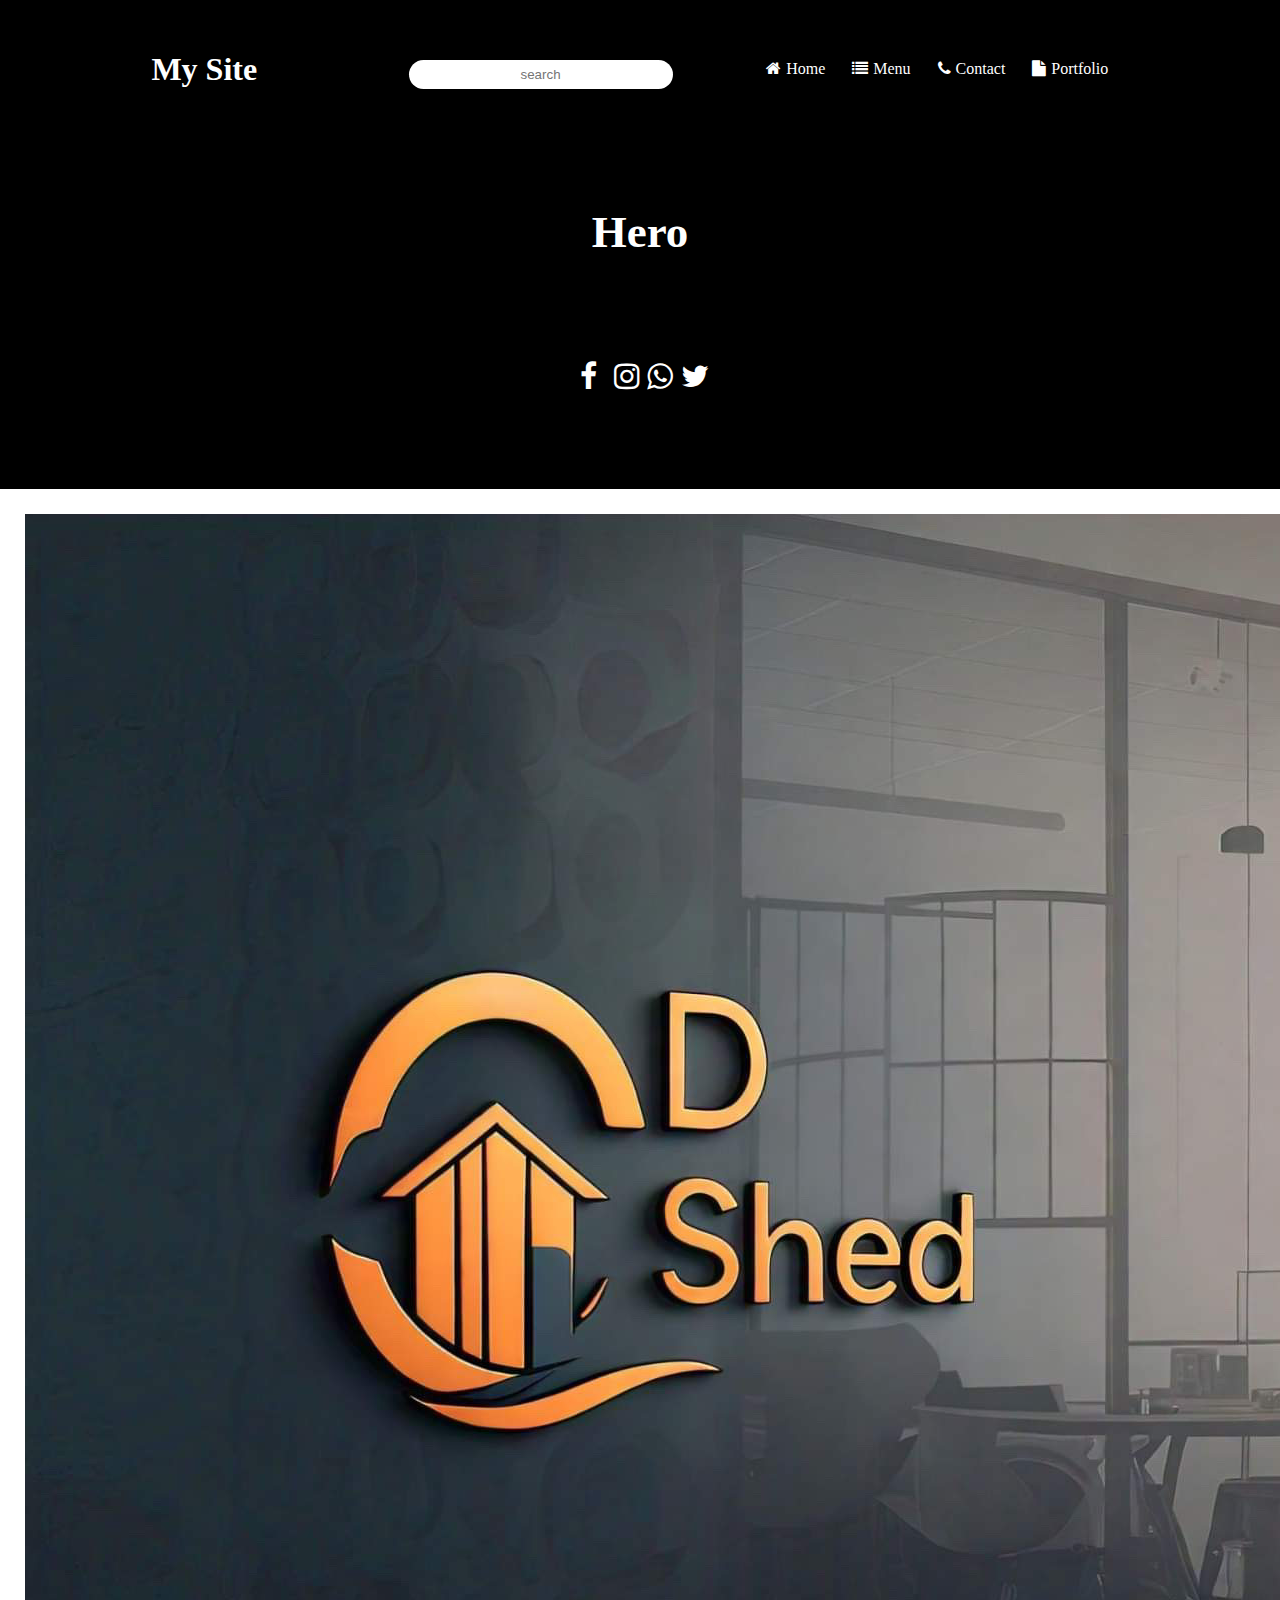
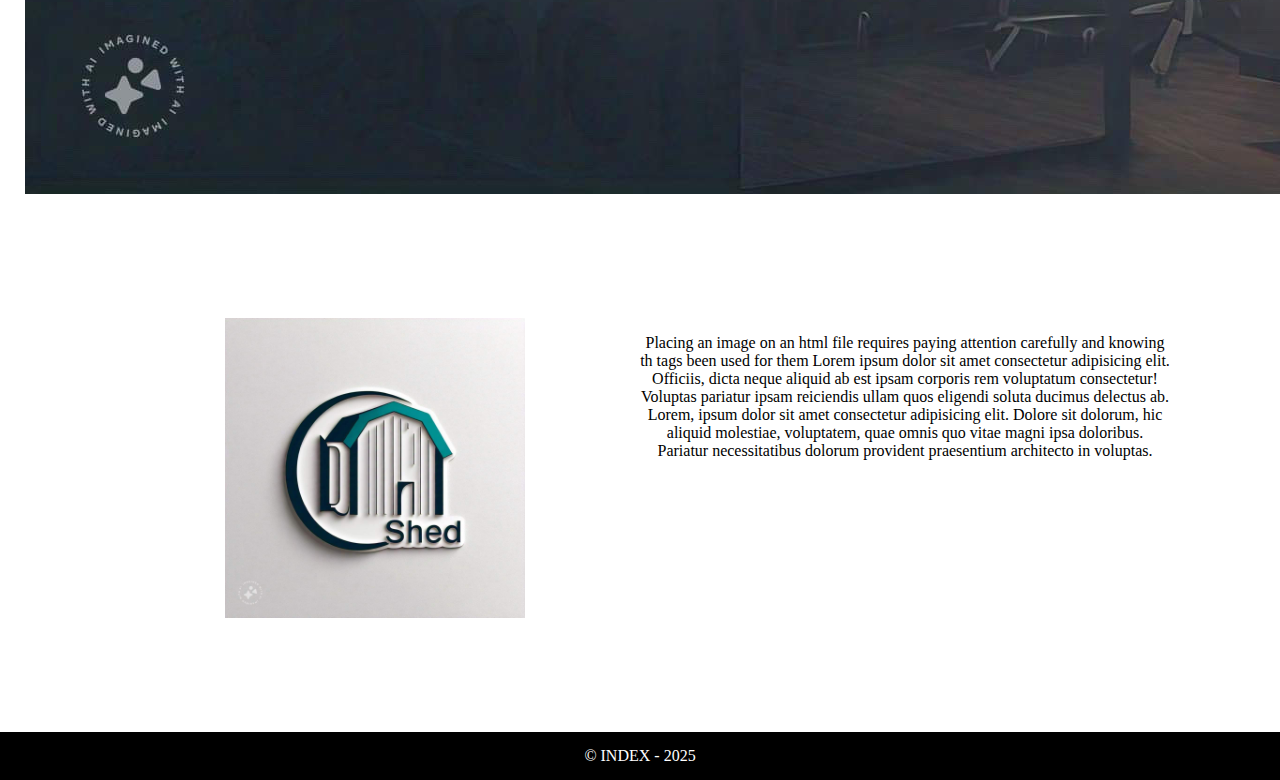
<file: new-page/index.html>
<!DOCTYPE html>
<html lang="en">
<head>
    <meta charset="UTF-8">
    <meta name="viewport" content="width=device-width, initial-scale=1.0">
    <link href="Css/index.css" rel="stylesheet">
    <link rel="stylesheet" href="https://cdnjs.cloudflare.com/ajax/libs/font-awesome/4.7.0/css/font-awesome.min.css"> 
    <title>Shedrach</title>

</head>
<body>
    <header class="header-data">
            
            <!--<div><img src="image/img1.JPG" alt="logo" width="90px" height="90px"></div>-->
            <div class="site">
                <h1>My Site</h1>
            </div>
            <div class="search"><input type="text" placeholder="search"></div>
                
            <div class="dash">
                    <a href=""><i class="fa fa-home"><span>Home</span></i></a>
                    <a href=""><i class="fa fa-list"><span>Menu</span></i></a>
                    <a href=""><i class="fa fa-phone"><span>Contact</span></i></a>
                    <a href=""><i class="fa fa-file"><span>Portfolio</span></i></a>
                    
            </div>
        

    </header>
    <div class="option">
        <div>
          <!---->  <h2>Hero</h2>
        <a href="https://www.facebook.com/profile.php?id=100087727981940&mibextid=LQQJ4d"><p><i class="fa fa-facebook" id="icon"></i></a>
        <i class="fa fa-instagram" id="icon"></i>
        <i class="fa fa-whatsapp" id="icon"></i>
        <i class="fa fa-twitter" id="icon"></i>
        </p>
        <!---->
        
            </div>
    </div>
    <div class="tag">
        <div class="work">
        <img src="image/img1.JPG" alt="work">
        </div>
       <div class="work">
         <img src="image/img2 copy.JPG" alt="mission">
         </div>
         <div class="work">
        <img src="image/img3.JPG" alt="goal">
        </div>
        </div>
    
    <div class="image">
            <div><img src="image/img2 copy.JPG" alt="photo" id="photo" width="300" height="300"></div>
        <div>
        <p>
        Placing an image on an html file requires paying attention carefully and knowing th tags been used for them
        Lorem ipsum dolor sit amet consectetur adipisicing elit. Officiis, dicta neque aliquid ab est ipsam corporis rem voluptatum consectetur! Voluptas pariatur ipsam reiciendis ullam quos eligendi soluta ducimus delectus ab.
        Lorem, ipsum dolor sit amet consectetur adipisicing elit. Dolore sit dolorum, hic aliquid molestiae, voluptatem, quae omnis quo vitae magni ipsa doloribus. Pariatur necessitatibus dolorum provident praesentium architecto in voluptas.
        </p>
    </div>    
    </div>
    <footer>&copy; INDEX - 2025</footer>
</body>
</html>
</file>
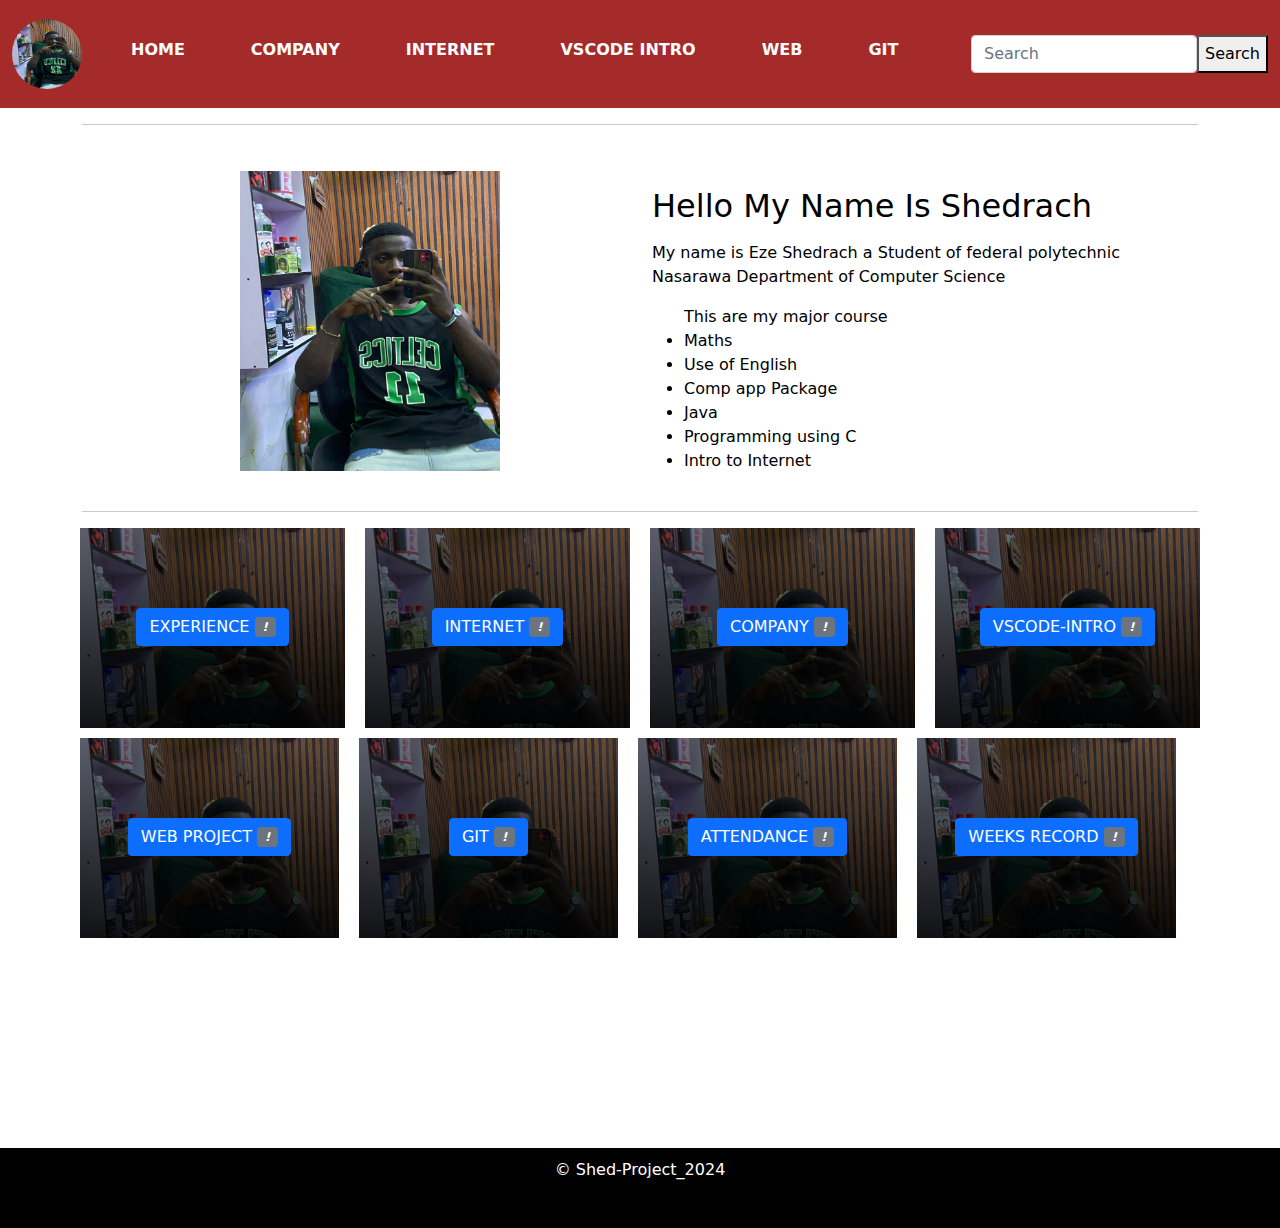
<file: report/index.html>
<!DOCTYPE html>
<html lang="en">

<head>
    <meta charset="UTF-8">
    <meta name="viewport" content="width=device-width, initial-scale=1.0">
    <link href="assests/css/style.css" rel="stylesheet">
    <link href="assests/Bootstrap/css/bootstrap.min.css" rel="stylesheet">
    <link rel="stylesheet" href="https://cdnjs.cloudflare.com/ajax/libs/font-awesome/4.7.0/css/font-awesome.min.css">
    <title>Shed-Project</title>
</head>

<body>
    <nav class="navbar navbar-expand-lg sticky-top">
        <div class="container-fluid">
            <a class="navbar-brand" href="">
                <img class="logo-img" src="assests/image/abu.JPG" alt="logo" width="70" height="70">
            </a>

            <button class="navbar-toggler" type="button" data-bs-toggle="collapse"
                data-bs-target="#navbarSupportedContent" aria-expanded="false" arial-label="Toggle navigation">
                <span class="fa fa-list">
                </span>

            </button>
            <div class="collapse navbar-collapse" id="navbarSupportedContent">
                <ul class="navbar-nav mb-2 mb-lg-2 me-auto">
                    <li class="nav-item">
                        <a href="index.html" class="nav-link">HOME</a>
                    </li>
                    <li class="nav-item">
                        <a href="company.html" class="nav-link">COMPANY
                        </a>
                    </li>
                    <li class="nav-item">
                        <a href="internet.html" class="nav-link">INTERNET</a>
                    </li>
                    <li class="nav-item">
                        <a href="vscode.html" class="nav-link">VSCODE INTRO</a>
                    </li>
                    <li class="nav-item">
                        <a href="web.html" class="nav-link">WEB</a>
                    </li>
                    <li class="nav-item">
                        <a href="git.html" class="nav-link">GIT</a>
                    </li>
                </ul>
                <form class="d-flex" role="search">
                    <input class="form-control" type="search" placeholder="Search" aria-label="Search">
                    <button class="btm btm-outline light">
                        Search
                    </button>

                </form>

            </div>
        </div>
    </nav>
    <div class="container">
        <hr>
        <div class="row hero">
            <div class="col d-flex justify-content-center">
                <img src="assests/image/abu.JPG" alt="logo" width="260" height="300">
            </div>
            <div class="col justify-content-left program">
                <p>
                <h2>Hello My Name Is Shedrach</h2>
                </p>
                <p>
                    My name is Eze Shedrach a Student of federal polytechnic Nasarawa
                    Department of Computer Science
                <ul>
                    This are my major course
                    <li>Maths</li>
                    <li>Use of English</li>
                    <li>Comp app Package</li>
                    <li>Java</li>
                    <li>Programming using C</li>
                    <li>Intro to Internet</li>
                </ul>

                </p>
            </div>
        </div>
        <hr>
        <div class="row">
            
            <div class="col int">
                <div class="d-flex justify-content-center">
                    <button type="button" class="btn btn-primary attend" data-bs-toggle="popover" data-bs-content="this page is about my experience during my I.T">
                        <a href="experience.html" class="att">EXPERIENCE</a>
                        <span class="badge bg-secondary"><i>!</i></span>
                    </button>
                </div>
            </div>
            <div class="col int">
                <div class="d-flex justify-content-center">
                    <button type="button" class="btn btn-primary attend" data-bs-toggle="popover" 
                    data-bs-content="this page is about internet"><a href="internet.html" class="att">INTERNET</a>
                        <span class="badge bg-secondary"><i>!</i></span>
                    </button>
                </div>
            </div>
            <div class="col int">
                <div class="d-flex justify-content-center">
                    <button type="button" class="btn btn-primary attend" data-bs-toggle="popover" 
                    data-bs-content="this page is about the company where i did my I.T"><a href="company.html" class="att">COMPANY</a>
                        <span class="badge bg-secondary"><i>!</i></span>
                    </button>
                </div>
            </div>
            <div class="col int">
                <div class="d-flex justify-content-center">
                    <button type="button" class="btn btn-primary attend" data-bs-toggle="popover" 
                    data-bs-content="this page is about the weeks during my I.T"><a href="vscode.html" class="att">VSCODE-INTRO</a>
                        <span class="badge bg-secondary"><i>!</i></span>
                    </button>
                </div>
            </div>
            <div class="row">
                <div class="col int">
                    <div class="d-flex justify-content-center">
                        <button type="button" class="btn btn-primary attend" data-bs-toggle="popover"
                         data-bs-content="this page is about web"><a href="web.html" class="att">WEB PROJECT</a>
                            <span class="badge bg-secondary"><i>!</i></span>
                        </button>
                    </div>
                </div>
                <div class="col int">
                    <div class="d-flex justify-content-center">
                        <button type="button" class="btn btn-primary attend" data-bs-toggle="popover" 
                        data-bs-content="this page is about github"><a href="git.html" class="att">GIT</a>
                            <span class="badge bg-secondary"><i>!</i></span>
                        </button>
                    </div>
                </div>
                <div class="col int">
                    <div class="d-flex justify-content-center">
                        <button type="button" class="btn btn-primary attend"  data-bs-toggle="popover"
                         data-bs-content="this page is about my attendance during my I.T"><a href="attendance.html" class="att">ATTENDANCE</a>
                            <span class="badge bg-secondary"><i>!</i></span>
                        </button>
                    </div>
                </div>
                <div class="col int">
                    <div class="d-flex justify-content-center">
                        <button type="button" class="btn btn-primary attend" data-bs-toggle="popover" 
                        data-bs-content="this page is about the weeks during my I.T"><a href="weeks.html" class="att">WEEKS RECORD</a> 
                            <span class="badge bg-secondary"><i>!</i></span>
                        </button>
                    </div>
                </div>
            </div>

        </div>
    
    </div>
    <footer d-flex justify-content-center>&copy; Shed-Project_2024</footer>
    <script src="assests/Bootstrap/js/bootstrap.bundle.min.js"></script>
    <script src="assests/js/Project.js"></script>
</body>

</html>
</file>
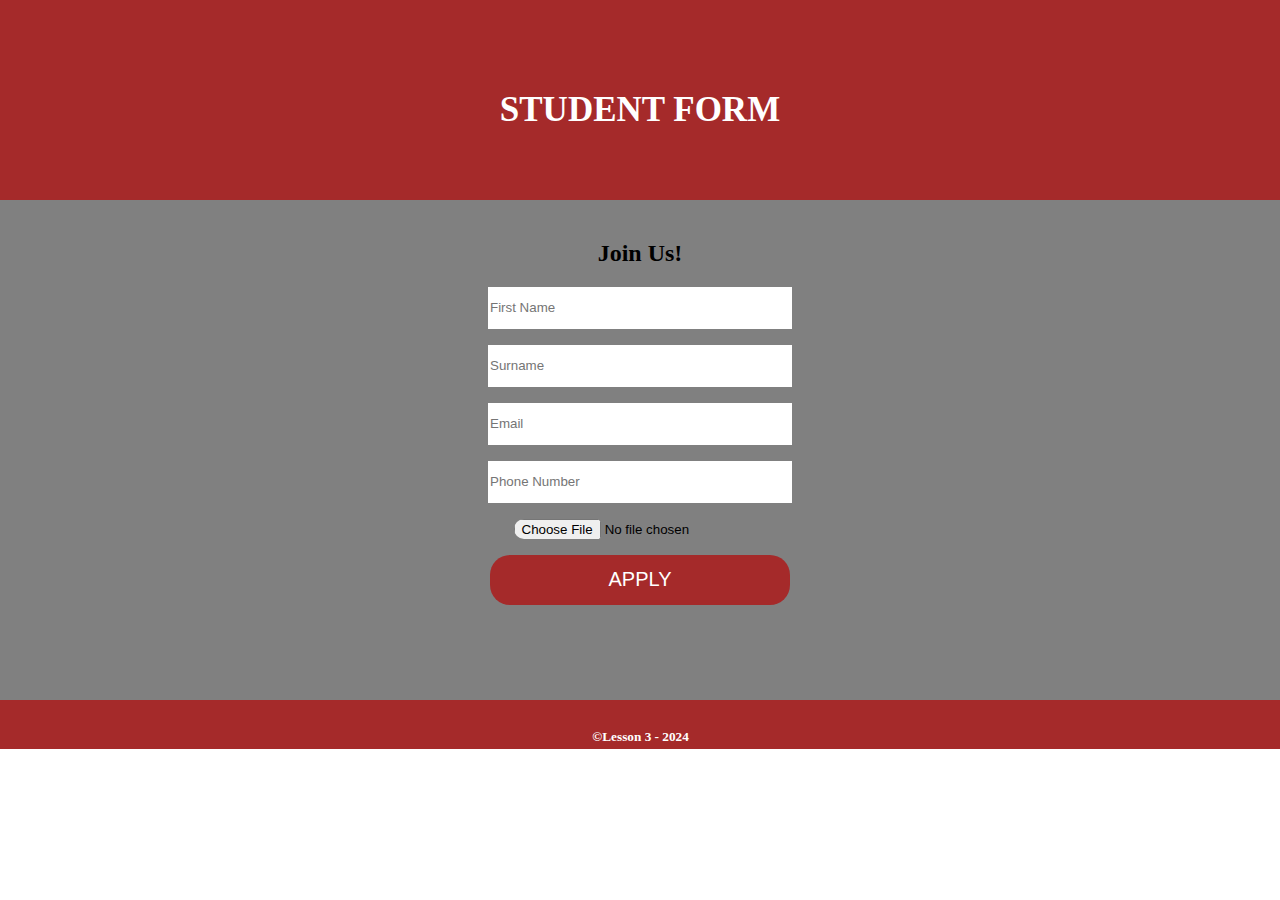
<file: NEW CLASS/lesson3.html>
<!DOCTYPE html>
<html lang="en">
<head>
    <meta charset="UTF-8">
    <meta name="viewport" content="width=device-width, initial-scale=1.0">
    <link href="css/lesson3.css" rel="stylesheet">
    <title>Document</title>
</head>
<body>
    <!--Begining of the first container-->
    <div class="container">
        <div>
            <h3>STUDENT FORM</h3>
        </div>
    </div>
    <!--End of first container-->

    <!--Form container starts here-->
    <div class="form-container">
        <div>
            <form method="post" action="cm">
                <p><h2>Join Us!</h2></p>
                <p><input type="text" placeholder="First Name" name="firstname" id="form-item" required></p>
                <p><input type="text" placeholder="Surname" name="surname" id="form-item" required></p>
                <p><input type="email" placeholder="Email" name="email" id="form-item" required></p>
                <p><input type="number" placeholder="Phone Number" name="number" id="form-item" required></p>
                <p><input type="file" name="photo" id="file"></p>
                <p><input type="submit" value="APPLY" class="input-submit"> </p>
                
            </form>
        </div>

    </div>
    <!--Form container ends here-->
    <!--Footer-->
    <footer>
        <div><h5>&copy;Lesson 3 - 2024</h5>
        </div>
    </footer>
    <!--End of footer-->
</body>
</html>
</file>
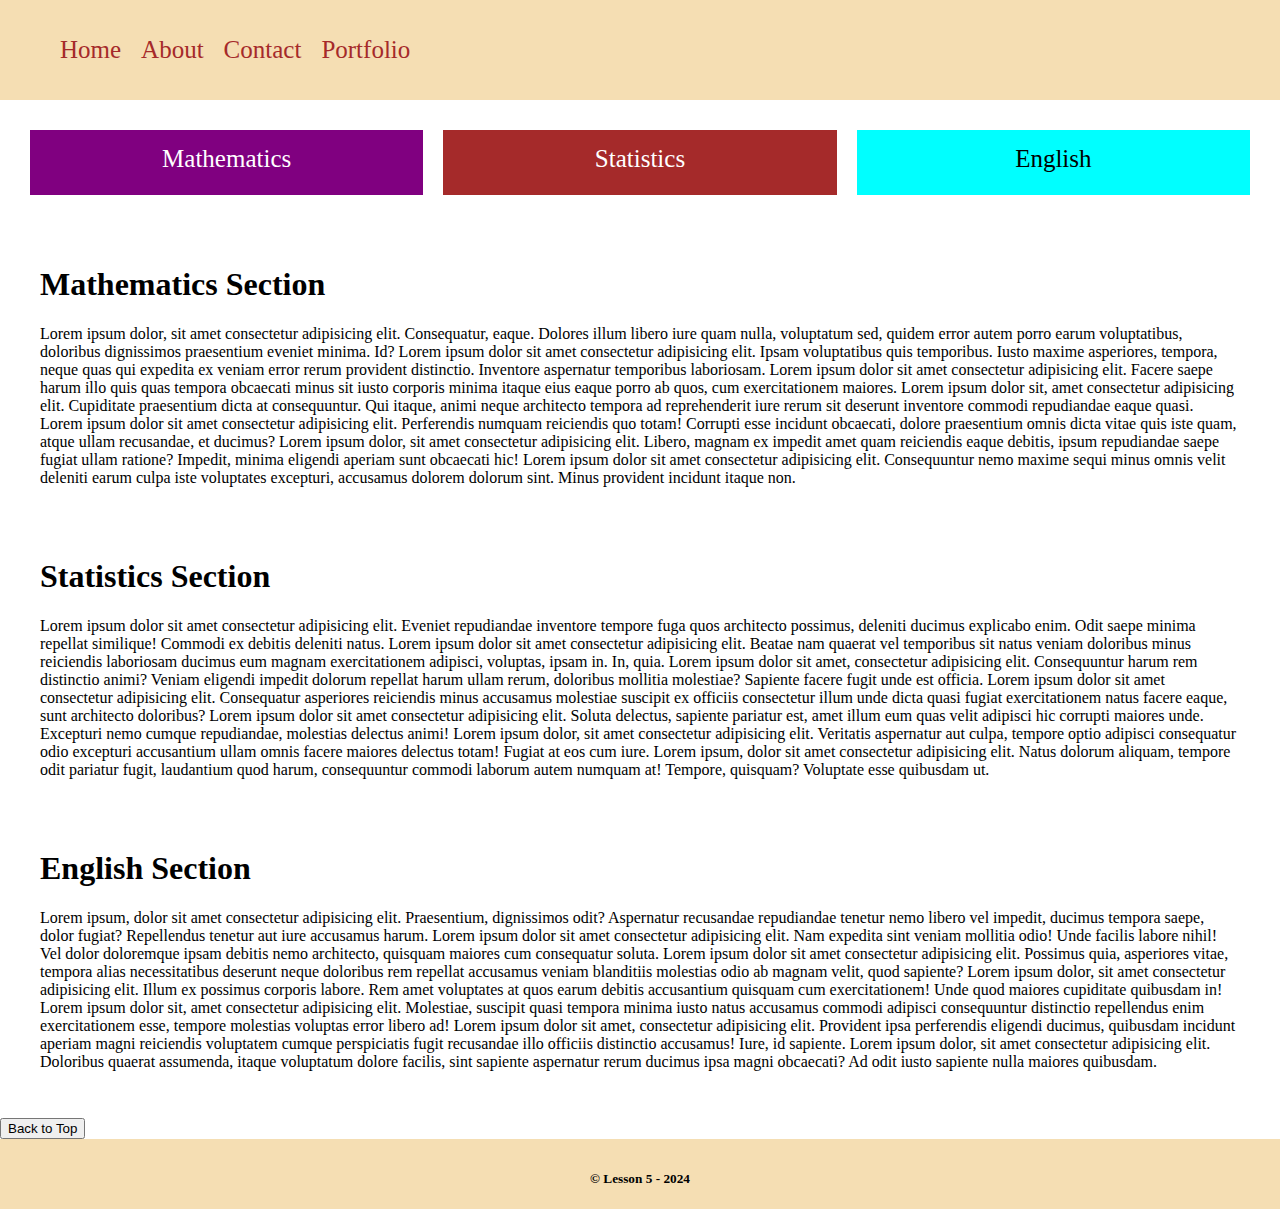
<file: NEW CLASS/lesson5.html>
<!DOCTYPE html>
<html lang="en">
<head>
    <meta charset="UTF-8">
    <meta name="viewport" content="width=device-width, initial-scale=1.0">
    <link href="css/lesson5.css" rel="stylesheet">
    <title>Document</title>
</head>
<body>
    <!--start of header-->
    <header id="home">
        <nav class="zara">
            <ul class="shed">
                <a href=""><li>Home</li></a>
                <a href=""><li>About</li></a>
                <a href=""><li>Contact</li></a>
                <a href=""><li>Portfolio</li></a>
            </ul>
        </nav>
    </header>
    <!--end of header-->
    <section>
        <div class="container">
            <a href="#mathematics"><div class="mat">Mathematics</div></a>
            <a href="#statistics"><div class="stat">Statistics</div></a>
            <a href="#english"><div class="eng">English</div></a>
        </div>
    </section>
    <section id="mathematics">
        <div class="maths-container">
            <h1>Mathematics Section</h1>
Lorem ipsum dolor, sit amet consectetur adipisicing elit. Consequatur, eaque. Dolores illum libero iure quam nulla, voluptatum sed, quidem error autem porro earum voluptatibus, doloribus dignissimos praesentium eveniet minima. Id?
Lorem ipsum dolor sit amet consectetur adipisicing elit. Ipsam voluptatibus quis temporibus. Iusto maxime asperiores, tempora, neque quas qui expedita ex veniam error rerum provident distinctio. Inventore aspernatur temporibus laboriosam.
Lorem ipsum dolor sit amet consectetur adipisicing elit. Facere saepe harum illo quis quas tempora obcaecati minus sit iusto corporis minima itaque eius eaque porro ab quos, cum exercitationem maiores.
Lorem ipsum dolor sit, amet consectetur adipisicing elit. Cupiditate praesentium dicta at consequuntur. Qui itaque, animi neque architecto tempora ad reprehenderit iure rerum sit deserunt inventore commodi repudiandae eaque quasi.
Lorem ipsum dolor sit amet consectetur adipisicing elit. Perferendis numquam reiciendis quo totam! Corrupti esse incidunt obcaecati, dolore praesentium omnis dicta vitae quis iste quam, atque ullam recusandae, et ducimus?
Lorem ipsum dolor, sit amet consectetur adipisicing elit. Libero, magnam ex impedit amet quam reiciendis eaque debitis, ipsum repudiandae saepe fugiat ullam ratione? Impedit, minima eligendi aperiam sunt obcaecati hic!
Lorem ipsum dolor sit amet consectetur adipisicing elit. Consequuntur nemo maxime sequi minus omnis velit deleniti earum culpa iste voluptates excepturi, accusamus dolorem dolorum sint. Minus provident incidunt itaque non.
        </div>  
</section>
    <section id="statistics">
        <div class="view">
            <h1>Statistics Section</h1>
Lorem ipsum dolor sit amet consectetur adipisicing elit. Eveniet repudiandae inventore tempore fuga quos architecto possimus, deleniti ducimus explicabo enim. Odit saepe minima repellat similique! Commodi ex debitis deleniti natus.
Lorem ipsum dolor sit amet consectetur adipisicing elit. Beatae nam quaerat vel temporibus sit natus veniam doloribus minus reiciendis laboriosam ducimus eum magnam exercitationem adipisci, voluptas, ipsam in. In, quia.
Lorem ipsum dolor sit amet, consectetur adipisicing elit. Consequuntur harum rem distinctio animi? Veniam eligendi impedit dolorum repellat harum ullam rerum, doloribus mollitia molestiae? Sapiente facere fugit unde est officia.
Lorem ipsum dolor sit amet consectetur adipisicing elit. Consequatur asperiores reiciendis minus accusamus molestiae suscipit ex officiis consectetur illum unde dicta quasi fugiat exercitationem natus facere eaque, sunt architecto doloribus?
Lorem ipsum dolor sit amet consectetur adipisicing elit. Soluta delectus, sapiente pariatur est, amet illum eum quas velit adipisci hic corrupti maiores unde. Excepturi nemo cumque repudiandae, molestias delectus animi!
Lorem ipsum dolor, sit amet consectetur adipisicing elit. Veritatis aspernatur aut culpa, tempore optio adipisci consequatur odio excepturi accusantium ullam omnis facere maiores delectus totam! Fugiat at eos cum iure.
Lorem ipsum, dolor sit amet consectetur adipisicing elit. Natus dolorum aliquam, tempore odit pariatur fugit, laudantium quod harum, consequuntur commodi laborum autem numquam at! Tempore, quisquam? Voluptate esse quibusdam ut.
        </div>
</section>
    <section id="english">
        <div class="language">
            <h1>English Section</h1>
Lorem ipsum, dolor sit amet consectetur adipisicing elit. Praesentium, dignissimos odit? Aspernatur recusandae repudiandae tenetur nemo libero vel impedit, ducimus tempora saepe, dolor fugiat? Repellendus tenetur aut iure accusamus harum.
Lorem ipsum dolor sit amet consectetur adipisicing elit. Nam expedita sint veniam mollitia odio! Unde facilis labore nihil! Vel dolor doloremque ipsam debitis nemo architecto, quisquam maiores cum consequatur soluta.
Lorem ipsum dolor sit amet consectetur adipisicing elit. Possimus quia, asperiores vitae, tempora alias necessitatibus deserunt neque doloribus rem repellat accusamus veniam blanditiis molestias odio ab magnam velit, quod sapiente?
Lorem ipsum dolor, sit amet consectetur adipisicing elit. Illum ex possimus corporis labore. Rem amet voluptates at quos earum debitis accusantium quisquam cum exercitationem! Unde quod maiores cupiditate quibusdam in!
Lorem ipsum dolor sit, amet consectetur adipisicing elit. Molestiae, suscipit quasi tempora minima iusto natus accusamus commodi adipisci consequuntur distinctio repellendus enim exercitationem esse, tempore molestias voluptas error libero ad!
Lorem ipsum dolor sit amet, consectetur adipisicing elit. Provident ipsa perferendis eligendi ducimus, quibusdam incidunt aperiam magni reiciendis voluptatem cumque perspiciatis fugit recusandae illo officiis distinctio accusamus! Iure, id sapiente.
Lorem ipsum dolor, sit amet consectetur adipisicing elit. Doloribus quaerat assumenda, itaque voluptatum dolore facilis, sint sapiente aspernatur rerum ducimus ipsa magni obcaecati? Ad odit iusto sapiente nulla maiores quibusdam.
        </div>
</section>
<a href="#home"><button>Back to Top</button></a>
<footer>
    <h5>&copy; Lesson 5 - 2024</h5>
</footer>
</body>
</html>
</file>
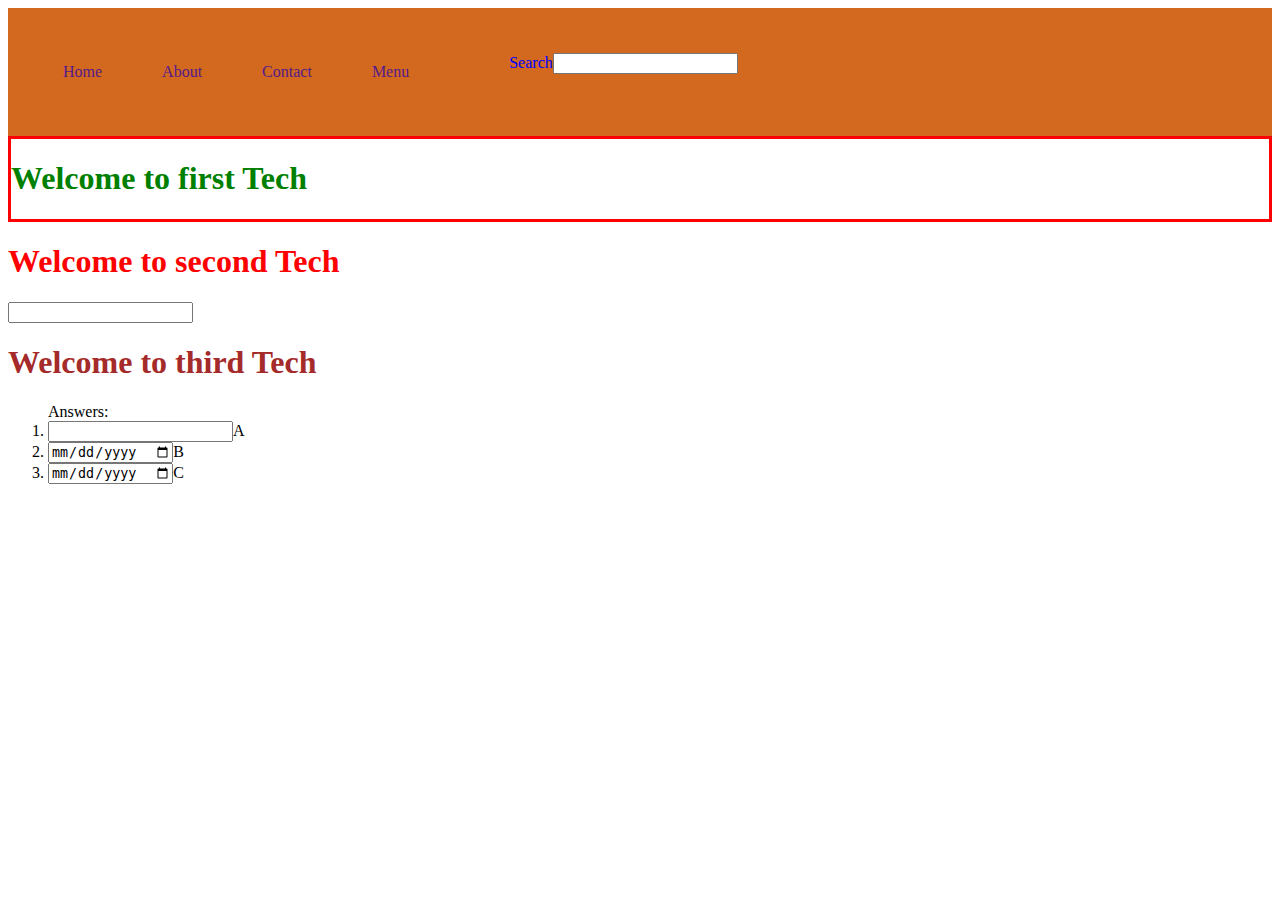
<file: NEW CLASS/newlesson.html>
<!DOCTYPE html>
<html lang="en">
<head>
    <meta charset="UTF-8">
    <meta name="viewport" content="width=device-width, initial-scale=1.0">
    <title>lesson</title>
    <link href="css/style.css" rel="stylesheet">
</head>
<body>
    <header>
        <nav class="shed">
            <ul class="sage">
               <a href=""> <li>Home</li></a>
               <a href=""><li>About</li></a>
               <a href=""><li>Contact</li></a>
               <a href=""><li>Menu</li></a>
            </ul>

            <div class="input-class">Search<input type="text" class=""></div>
        </nav>
    </header>
    <section>
        <div>
    <h1 class="david"> Welcome to first Tech</h1>
        </div>
    </section>
    <section>
        <h1 class="zara"> Welcome to second Tech</h1>
        <input type="number">
    </section>
    <section>
        <h1 class="mike"> Welcome to third Tech</h1>
        <ol>
            Answers:
            <li><input type="">A</li>
            <li><input type="date">B</li>
            <li><input type="date">C</li>
        </ol>
    </section>
    <!--<h1>LESSON ON HTML AND CSS</h1>
    <div>
        <ul> Names
            <li>peter</li>
            <li>collins</li>
            <li>moses</li>
        </ul>
    </div>-->
</body>
</html>
</file>
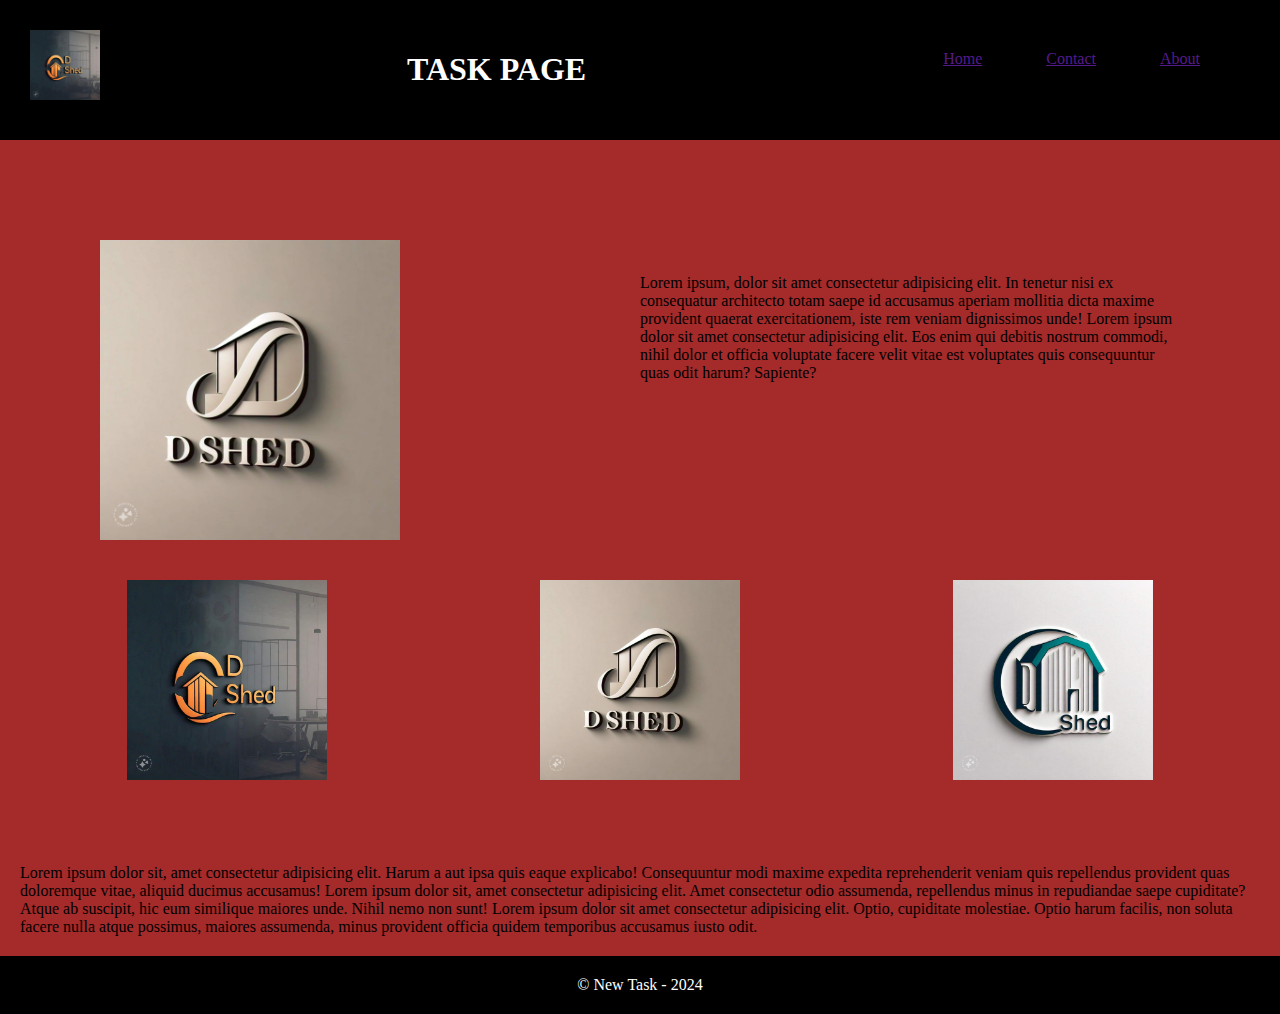
<file: new-page/task.html>
<!DOCTYPE html>
<html lang="en">
<head>
    <meta charset="UTF-8">
    <meta name="viewport" content="width=device-width, initial-scale=1.0">
    <link href="Css/task.css" rel="stylesheet">
    <title>New task</title>
</head>
<body>
    <header class="header">
        <div><img src="image/img1.JPG" alt="logo" width="70px" height="70px"></div>


        <div>
            <h1>TASK PAGE</h1>
        </div>

        <div class="locate">
        <a href=""><span>Home</span></a>
        <a href=""><span>Contact</span></a>
        <a href=""><span>About</span></a>
        </div>
  
    </header>
    <div class="image">
        <div>
            <img src="image/img3.JPG" alt="photo" id="style" width="300" height="300">
        </div>
        <div><br>
            <p>
                Lorem ipsum, dolor sit amet consectetur adipisicing elit. In tenetur nisi ex consequatur architecto totam saepe id accusamus aperiam mollitia dicta maxime provident quaerat exercitationem, iste rem veniam dignissimos unde!
                Lorem ipsum dolor sit amet consectetur adipisicing elit. Eos enim qui debitis nostrum commodi, nihil dolor et officia voluptate facere velit vitae est voluptates quis consequuntur quas odit harum? Sapiente?

            </p>
        </div>
    </div>
        <div class="size">
            <div class="block">
                <img src="images/img1.JPG" alt="block" width="200px" height="200px">
            </div>
            <div class="block">
                <img src="image/img3.JPG" alt="shape" width="200px" height="200px">
            </div>
            <div class="block">
                <img src="image/img2 copy.JPG" alt="size" width="200px" height="200px">
            </div>
        </div>


            <div id="text">
                <p>
                    Lorem ipsum dolor sit, amet consectetur adipisicing elit. Harum a aut ipsa quis eaque explicabo! Consequuntur modi maxime expedita reprehenderit veniam quis repellendus provident quas doloremque vitae, aliquid ducimus accusamus!
                    Lorem ipsum dolor sit, amet consectetur adipisicing elit. Amet consectetur odio assumenda, repellendus minus in repudiandae saepe cupiditate? Atque ab suscipit, hic eum similique maiores unde. Nihil nemo non sunt!
                    Lorem ipsum dolor sit amet consectetur adipisicing elit. Optio, cupiditate molestiae. Optio harum facilis, non soluta facere nulla atque possimus, maiores assumenda, minus provident officia quidem temporibus accusamus iusto odit.

                </p>
            </div>
        
        <footer>&copy; New Task - 2024</footer>
   </body>
</html>
</file>
<file: new-page/Css/index.css>
html, body{
    width: 100vw;
    margin: 0px;
    padding: 0px;
    font-family: sans-serif Arial, Helvetica;
    background-color: white;
}
header{
    display: grid;
    background-color: black;
    color: white;
    grid-template-columns: 2fr 2fr 3fr;
    padding: 30px;
    

}
.site{
    text-align: center;
}
.site > h1 {
    text-align: center;
}
#icon{
    color: white;
    
}
.search > input{
    border: none;
    border-radius: 20px;
    text-align: center;
    padding: 7px;
    margin: 30px;
    width: 250px;
}
a {
    color: white;
    margin: 9px;
}
.home{
    width: 100%;
    padding: 10px;
    float: right;
}
span{
    margin: 5px;
}
.option{
    display: grid;
    background-color: black;
    color: white;
    text-align: center;
    padding: 20px;
    height: 300px;
    font-size: 30px;
}
.tag{
    display: grid;
    grid-template-columns: 2fr 2fr 2fr;
    text-align: center;
    grid-gap: 10px;
    padding: 10px;
    margin: 15px;
}
.work{
    background-color: none;
    text-align: left;
}
.mission{
    text-align: center;
}
.goal{
    text-align: center;
}
.image{
    margin: 0px;
    padding: 0px;
}
.image{
    display: grid;
    grid-template-columns: 3fr 3fr;
    padding: 10px;
    margin: 100px;
    grid-gap: none;
    text-align: center;
}       
footer{
    background-color: black;
    text-align: center;
    color: white;
    padding: 15px;
    bottom: 0;

}
.dash{
    margin: 30px;
}

@media (min-width:320px) and (max-width:768px){
    html, body {
        width: 100vw;
        height: auto;
    }
    .dash{
        margin: 0px;
    }
    .search > input{
        border: none;
        border-radius: 20px;
        text-align: left;
        padding: 7px;
        width: 200px;
    }

    .search{
        margin: 0px;
    }
    
    a {
        color: white;
    }
    span {
        margin: 2px;
    }
    .site{
        display: block;
        width: 100px;
    }
    .search{
        text-align: left;
        font-size: 12px;

    }
    .dash{
        height: 50px;
        display: flex;
    }
    .option > h2{
        width: 100%;
        height: 20px;
        font-size: 12px;
        display: block;
        text-align: center;
    }
    .tag{
        display: block;
    
    }
  
    .work{
       text-align:0;
    }
    .work > img {
        width: 250px;
        height: 200px;
        margin: 10px;
        text-align: center;
    }
    .image {
        display: block;
        padding: 2px;
        margin: 5px;
        text-align: left;
    }
    #photo {
        width: 250px;
        height: 200px;
        text-align: center;
    }
    image > div {
        margin: 2px;
    }
    .mission{
        display: block;
        width: 100px;
        height: 30px;
        text-align: center;
    }
    .goal{
        display: block;
        width: 100px;
        height: 30px;
        text-align: center;
    }

    .header-data{
        display: block;
        font-size: 12px;
        
    }
    header > div{
        height: 100px;

    }
    footer{
        background-color: black;
        text-align: center;
        color: white;
        padding: 15px;
        bottom: 0;
}
</file>
<file: report/assests/css/style.css>
html, body{
    width: 100%;
    margin: 0px;
    padding: 0px;
    height: 100%;
    scroll-behavior: smooth;
}
nav{
    background-color: brown;
    color: white;
}
.nav-link{
    color: white;
}
.nav-item > a{
    color: white;
    font-weight: bold;
    padding: 5px;
    margin: 5px;

}
.nav-item > a:hover{
    color: wheat;
}
.nav-item{
    margin: 20px;
}

.hero{
    height: 350px;
    color:  black; 
    margin: 20px;
    padding: 30px;   
}
.int{
    height: 200px;
    margin: 10px;
    background-image: linear-gradient(rgba(0,0,0,0.5),rgba(0,0,0,0.9)), url(../image/abu.JPG);
    background-size: cover;
    color: white;
    background-repeat: no-repeat;
    /* background: linear-gradient(brown,white); */
}
.att{
    color: white;
    text-decoration: none;
}
.attend{
    margin-top: 80px;
}
/* .web{
    height: 200px;
    color: white;
    margin: 10px;
    background-image: linear-gradient(rgba(0,0,0,0.5),rgba(0,0,0,0.9)), url(../image/abu.JPG);
    background-size: cover;
    background-repeat: no-repeat;
    /* background: linear-gradient( brown,white); */
.logo-img{
    border-radius: 50%;
}

footer{
    background-color: black;
    padding: 10px;
    text-align: center;
    color: white;
    height: 80px;
    /* position: fixed; */
    right: 0;
    left: 0;
    bottom: 0;
    z-index: 990;
    margin-top: 200px;
}
.int > div >a{
    text-decoration: none;
    color: white;
}
.web > div >a{
    text-decoration: none;
    color: white;
}
@media (max-width: 590px) {
    .hero{
        height: 700px;  
    }
    .program{
        height: 400px;
    }
    footer{
        margin-top: 50px;
    }
}
</file>
<file: NEW CLASS/css/lesson3.css>
html, body{
    width: 100vw;
    height: 100vh;
    margin: 0px;
}
.container{
    background-color: brown;
    color: white;
    height: 200px;
    text-align: center;
}
.container > div{
    padding: 55px;
}
.container > div > h3{
    font-size: 35px;
}
.form-container{
    background-color: grey;
    height: 500px;
    text-align: center;
    color: black;
}
.form-container > div > form {
    padding: 20px;
}
#form-item{
    width: 300px;
    height: 40px;
    border: none;
    border-radius: 0px;
}
.input-submit{
    width: 300px;
    height: 50px;
    background-color: brown;
    color: white;
    font-size: 20px;
    border: none;
    border-radius: 20px;
}
.input-submit:hover{
    background-color: black;
    color: white;
}
#file{
    text-align: center;
    background-origin: none;
    border-radius: 20px;
    height: 20px;
}
@media (min-width:320px) and (max-width:768px) {
    #form-item{
        width: 200px;
        height: 30px;
    }
    .input-submit{
        width: 200px;
        height: 30px;
        font-size: 12px;
    }
    .container > div > h3 {
        font-size: 20px;
    }
}
footer{
    width: 99vw;
    height: 35px;
    margin: 0px;
    background-color: brown;
    text-align: center;
    color: white;
    padding: 7px;
    margin: 0px;
}
</file>
<file: NEW CLASS/css/lesson5.css>
html, body{
    width: 100vw;
    margin: 0px;
    padding: 0px;
    scroll-behavior: smooth;
}

header{
    background-color: wheat;
    color: brown;
    padding: 10px;
    text-align: center;
}
.shed{
    display: flex;
}
.shed > a > li{
    text-decoration: none;
    list-style: none;
    margin: 10px;
}
a{
    list-style: none;
    font-size: 25px;
    color: brown;
    text-decoration: none;
}
.container{
    margin: 20px;
    display: grid;
    grid-template-columns: 2fr 2fr 2fr;
    text-align: center;
}
.mat{
    background-color: purple;
    color: white;
    font-size: 25px;
    height: 35px;
    padding: 15px;
    margin: 10px;
}
.stat{
    background-color: brown;
    color: white;
    font-size: 25px;
    height: 35px;
    padding: 15px;
    margin: 10px;
}
.eng{
    background-color: aqua;
    color: black;
    font-size: 25px;
    padding: 15px;
    height: 35px;
    margin: 10px;
}
.maths-container{
    margin: 30px;
    padding: 10px;

}
.view{
    margin: 30px;
    padding: 10px;

}
.language{
    margin: 30px;
    padding: 10px;
}
footer{
    text-align: center;
    background-color: wheat;
    color: black;
    height: 50px;
    padding: 10px;
    overflow:  none;
}
@media (min-width: 320px) and (max-width: 768px) {
    #home{
        width: 200px;
        height: 30px;
        font-size: 20px;
        display: block;
    }
    .container{
        width: 100%;
        height: 20px;
        font-size: 12px;
        display: block;
        margin-bottom: 175px;
        text-align: center;
    }
    .shed{
        display: block;
    }
    .mathematics > div > h1{
        font-size: 20px;
        
    }
    .statistics > div > h1{
        font-size: 20px;
    }
    .english > div > h1{
        font-size: 20px;
    }
}
</file>
<file: NEW CLASS/css/style.css>
h1{
    color: green;
}
.shed{
    color: blue;
}
.zara{
    color: red;
}
.mike{
    color: brown;
}

section > div{
    border-style: solid;
    border-color: red;
}
.sage{
    color: peru;
    display: flex;
    margin: 10px;
    padding: 15px;
}
.sage > a >li{
    margin: 30px;
    text-decoration: none;
    list-style: none;
}
.sage > a{
    text-decoration: none;
}
.shed {
    background-color: chocolate;
    display: flex;
}
.input-class{
    width: 250px;
    height: 35px;
    margin: 45px;
    padding: 0px;
    float: right;
    border-radius: 20px;
    border-style: none;

}
</file>
<file: new-page/Css/task.css>
html, body{
    width: 100%;
    margin: 0px;
    padding: 0px;
    font-family: Georgia, 'Times New Roman', Times, serif;
    background-color: brown;
}
header{
    display: flex;
    background-color: black;
    color: white;
    justify-content: space-between;
    grid-template-columns: 3fr 3fr 3fr;
    padding: 30px;
}
span{
    margin: 30px;
}
.locate{
    padding: 20px;
    color: white;
}
.image{
    margin: 100px;
    height: 180px;
    display: grid;
    grid-gap: none;
    grid-template-columns: 3fr 3fr;
}

.size{
    display: grid;
    grid-template-columns: 2fr 2fr 2fr;
    text-align: center;
    grid-gap: 10px;
    padding: 10px;
    margin: 15px;

}
.block{
    
    margin: 20px;
    padding: 30px;
    grid-gap: 30px;
}
#text{
    margin: 20px;
}
footer{
    background-color: black;
    color: white;
    text-align: center;
    padding: 20px;
}
@media (min-width:320px;) and (max-width: 768px) {
    html, body{
        width: 100vw;
        height: auto;
    }
    .header{
        display: block;
        font-size: 12px;
    }
    .size{
        display: block;
        text-align: center;
        padding: 10px;
        height: 15px;

    }
    .shape{
        display: block;
        width: 50px;
        height: 30px;
        text-align: center;
    }
    .block{
        width: 100px;
        height: 20px;
        text-align: center;
    }
    #style{
        width: 250px;
        height: 200px;
        text-align: center;
    }
    .image{
        margin: 100px;
        height: 30px;
        width: 100px;
        display: block;

    }
</file>
